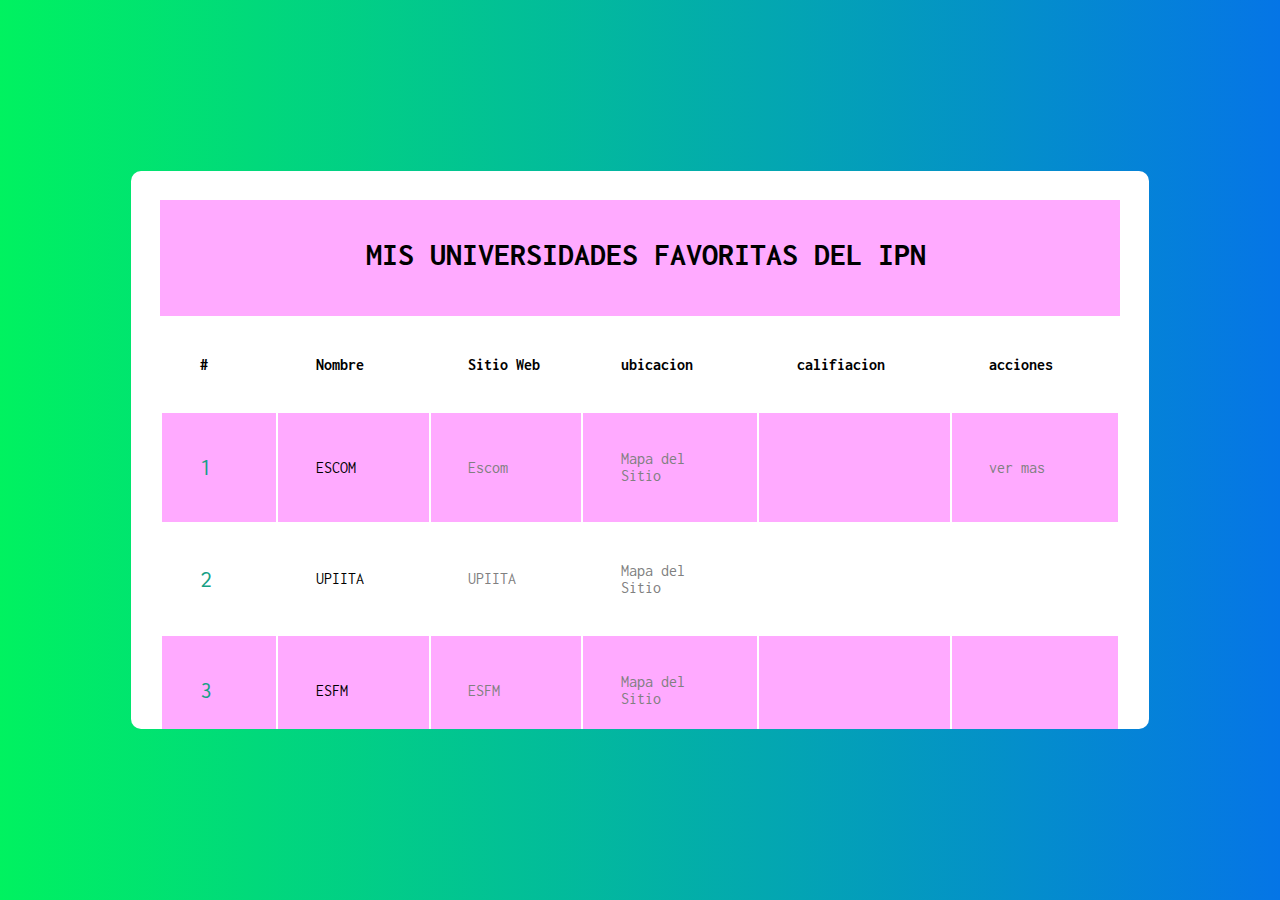
<file: index.html>
<!DOCTYPE html/>
<html>
  <head>
    <meta charset = "utf-8">
    <meta name="viewport" content="width=device-width, initial-scale = 1.0">
    <title> Mis escuelas favoritas del IPN </title>
    <link href="https://fonts.googleapis.com/css2?family=Inconsolata&display=swap" rel="stylesheet">
    <link rel="stylesheet" href="./assets/css/normalize.css">
    <link rel="stylesheet" href="./assets/css/main.css">
    <link rel="stylesheet" href="https://use.fontawesome.com/releases/v5.7.2/css/all.css"
    integrity="sha384-fnmOCqbTlWIlj8LyTjo7mOUStjsKC4pOpQbqyi7RrhN7udi9RwhKkMHpvLbHG9Sr"
    crossorigin="anonymous">
    <link rel="stylesheet" href="https://cdnjs.cloudflare.com/ajax/libs/animate.css/3.7.2/animate.min.css">
  </head>
  <body>
    <div class="Total">
      <div class="parte1 animated fadeInDown delay-.2s">
        <header>
          <div class="Titulo">
          <h1 class="Mayusculas" > Mis Universidades favoritas del IPN</h1>
          </div>
          <table class="table">
            <thead>
              <th>#</th>
              <th> Nombre</th>
              <th>Sitio Web</th>
              <th>ubicacion</th>
              <th>califiacion</th>
              <th>acciones</th>
            </thead>
            <tbody>
              <tr class="barras">
                <td class = "animated zoomInRight delay-1s">1</td>
                <td>ESCOM</td>
                <td><a href="https://www.escom.ipn.mx/"> Escom</td>
                <td><a href="http://www.escom.ipn.mx/htmls/conocenos/ubicacion.php"> Mapa del Sitio</td>
                <td><i class="fas fa-star"></i><i class="fas fa-star"></i><i class="fas fa-star"></i><i class="fas fa-star"></i></td>
                <td>
                  <a href="./Universidades/Escom.html"> ver mas</a>
                </td>
              </tr>
              <tr>
                <!--hola --><!-- comentarios-->
                <td>2</td>
                <td>UPIITA</td>
                <td><a href="https://www.upiita.ipn.mx/"> UPIITA</td>
                <td><a href="https://www.upiita.ipn.mx/mapa-del-sitio?view=article&id=5:ubicacion&catid=19"> Mapa del Sitio</td>
                <td><i class="fas fa-star"></i><i class="fas fa-star"></i><i class="fas fa-star"></i><i class="fas fa-star"></i></td>
                <td></td>
              </tr>
              <tr class="barras">
                <td>3</td>
                <td> ESFM</td>
                <td><a href="https://www.upiita.ipn.mx/"> ESFM</td>
                <td><a href="https://www.upiita.ipn.mx/mapa-del-sitio?view=article&id=5:ubicacion&catid=19"> Mapa del Sitio</td>
                <td><i class="fas fa-star"></i><i class="fas fa-star"></i><i class="fas fa-star"></i><i class="fas fa-star"></i><i class="fas fa-star"></i></td>
                <td></td>
              </tr>
            </tbody>
          </table>
        </header>
      </div>
    </div>
    <script type="text/javascript" src="./assets/Js/main.js">

    </script>
  </body>
</html>
</file>
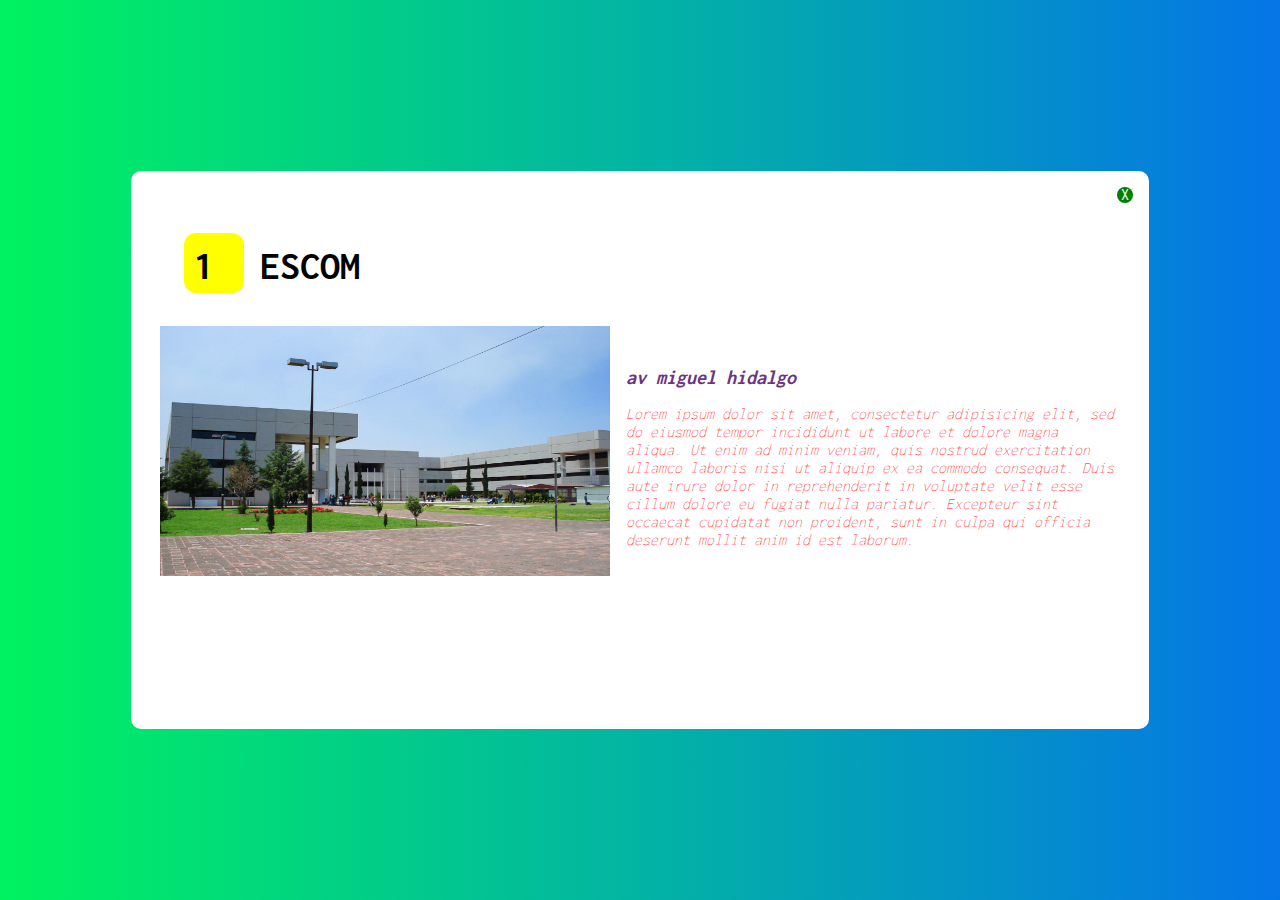
<file: Universidades/Escom.html>
<!DOCTYPE html>
<html>
  <head>
    <meta charset="utf-8">
    <meta name="viewport" content="width=device-width, initial-scale = 1.0">
    <link href="https://fonts.googleapis.com/css2?family=Inconsolata&display=swap" rel="stylesheet">
    <link rel="stylesheet" href="../assets/css/main.css">
    <link rel="stylesheet" href="../assets/css/normalize.css">
    <link rel="stylesheet" href="https://use.fontawesome.com/releases/v5.7.2/css/all.css"
    integrity="sha384-fnmOCqbTlWIlj8LyTjo7mOUStjsKC4pOpQbqyi7RrhN7udi9RwhKkMHpvLbHG9Sr"
    crossorigin="anonymous">
    <link rel="stylesheet" href="https://cdnjs.cloudflare.com/ajax/libs/animate.css/3.7.2/animate.min.css">
    <title>Mis escuelas favoritas del IPN</title>
  </head>
  <body>
    <div class="Total " >
      <div class="parte1 animated fadeInDown delay-.2s">
        <div class="close">
          <a href="../index.html" class="Boton_X">
            <span> X </span>
          </a>
        </div>
        <header>
          <h2 class="PrimerEscuela">
            <span class="primerEscuela animated zoomInDown delay-1s" > 1 </span> ESCOM </h2>
        </header>
        <section>
          <img src="../assets/images/Escom.jpg"class="main-image" alt="Escuela Superior de Computo">
          <div class="text">

            <address class="adress"> <i class="fas fa-map-marked-alt"></i> av miguel hidalgo</address>
            <p class="pargraph">Lorem ipsum dolor sit amet, consectetur adipisicing elit, sed do eiusmod tempor incididunt ut labore et dolore magna aliqua.
              Ut enim ad minim veniam, quis nostrud exercitation ullamco laboris nisi ut aliquip ex ea commodo consequat.
              Duis aute irure dolor in reprehenderit in voluptate velit esse cillum dolore eu fugiat nulla pariatur.
              Excepteur sint occaecat cupidatat non proident, sunt in culpa qui officia deserunt mollit anim id est laborum.</p>

          </div>
        </section>
      </div>

    </div>
    <script type="text/javascript" src="../assets/Js/main.js"> </script>
  </body>
</html>
</file>
<file: assets/css/main.css>
html{
   font-family: 'Inconsolata', monospace;
 }
 img{
   max-width: 100%; /*poder adaptar la imagen dependiendo del ancho de la pantalla*/
 }
 .Mayusculas{
   text-transform: uppercase;
   background-color: #FAF;
   text-align: center;
   align-items: center;
   justify-content: center;
 }

.Titulo{
  background-color: #FAF;
  max-width: 940px;
  max-height: 100px;
  width: 100%;
  height: 100%;
  padding: 1em .27em 0em 1em;
}
.PrimerEscuela{
  text-transform: uppercase;
  text-align: left;
  font-size: 40px;

}
.primerEscuela{
  position: relative;
  display: inline-grid;
  background: yellow;
  height: 1em;
  width: 1em;
  left: 4px;
  padding: 10px;
  border-radius: 20%;
  margin-left: 0.5em;
}
.adress{
  color: #6C3483;
  font-weight: bold;
  font-size: 20px;
  padding-top: 2em;
  display: inline-block;
}
 a{
   text-decoration: none;
   color: grey;
 }

p{
  color: red;
  font-size: 60;
  font-style: oblique;
}

.Total{
  background: #1F1A38;
  background: -webkit-linear-gradient(to right, #00f260, #0575e6);
  background: linear-gradient(to right, #00f260, #0575e6);
  height: 100vh;
  display: flex;
  align-items: center;
  justify-content: center;

}
.parte1{
  max-width: 960px;
  height: 80vh;
  width: 100%;
  background-color: white;
  border-radius: 10px;
  position: relative;    overflow: scroll;
  overflow-x: hidden;

}

.parte1{ /*toma los valores por defecto osea para mobiles y en las media queris toma para las chidas*/
  padding: 1em;
}
td {  /* para romper los bloques en mi index. html con pantalla con width de 600 */
  display: block;
  width: 100%;
}
th{ /*ocultar los nombres o que es cada cosa, nombre sitio web ubicacion*/
  display: none;
}
td:nth-of-type(1){
  font-size: 1.5em;
  font-weight: 3em;
  color: #16A085;
}


.pargraph{
  line-height: 18px;
  font-weight: 200;
  font-family: 'Inconsolata', monospace;
}
.fa-star{
  color: yellow;
}
.barras{
  background-color: #FAF;
}
.table{
  width: 100%;
  height: 50%
  border-spacing: 0;
}
.table td, .table th{
  padding: 1cm;
  text-align: left;
}
.close{
  right: 1em;
  top: 1em;
  position: absolute;

}
.Boton_X{
  width: 1em;
  height: 1em;
  color: white;
  background-color: green;
  border-radius: 50%;
  cursor: pointer;
  display: inline-block;
  display: flex;
  align-items: center;
  justify-content: center;
}
.main-image{
  height: 250px;
  width: 450px;
  float:left; /*hacr que el texto quede aun lado de la imagen sin estorbar*/
  margin-right: 1em;
  margin-bottom: 1em;
}
@media (min-width:900px){
  .parte1{
    padding: 1.8em;
    overflow-y: hidden;
    overflow-x: hidden;
    height: auto;
  }

  td { /*,ostrar los datos ya que por defecto esta la vista del celuar*/
    display: table-cell;
    width: 0%;
  }
  th{ /*mostrar los nombres o que es cada cosa, nombre sitio web ubicacion*/
    display: table-cell;
  }
  td:nth-of-type(1){

  }
}
@media (min-height: 570px) { /*si mi pantalla tinen un minimo de 570px de alto se aplica esto si no se va a parte1 y se aplia la que esta alli para pantallas pequeñas */
  .parte1{
    height: 500px;
  }
}
</file>
